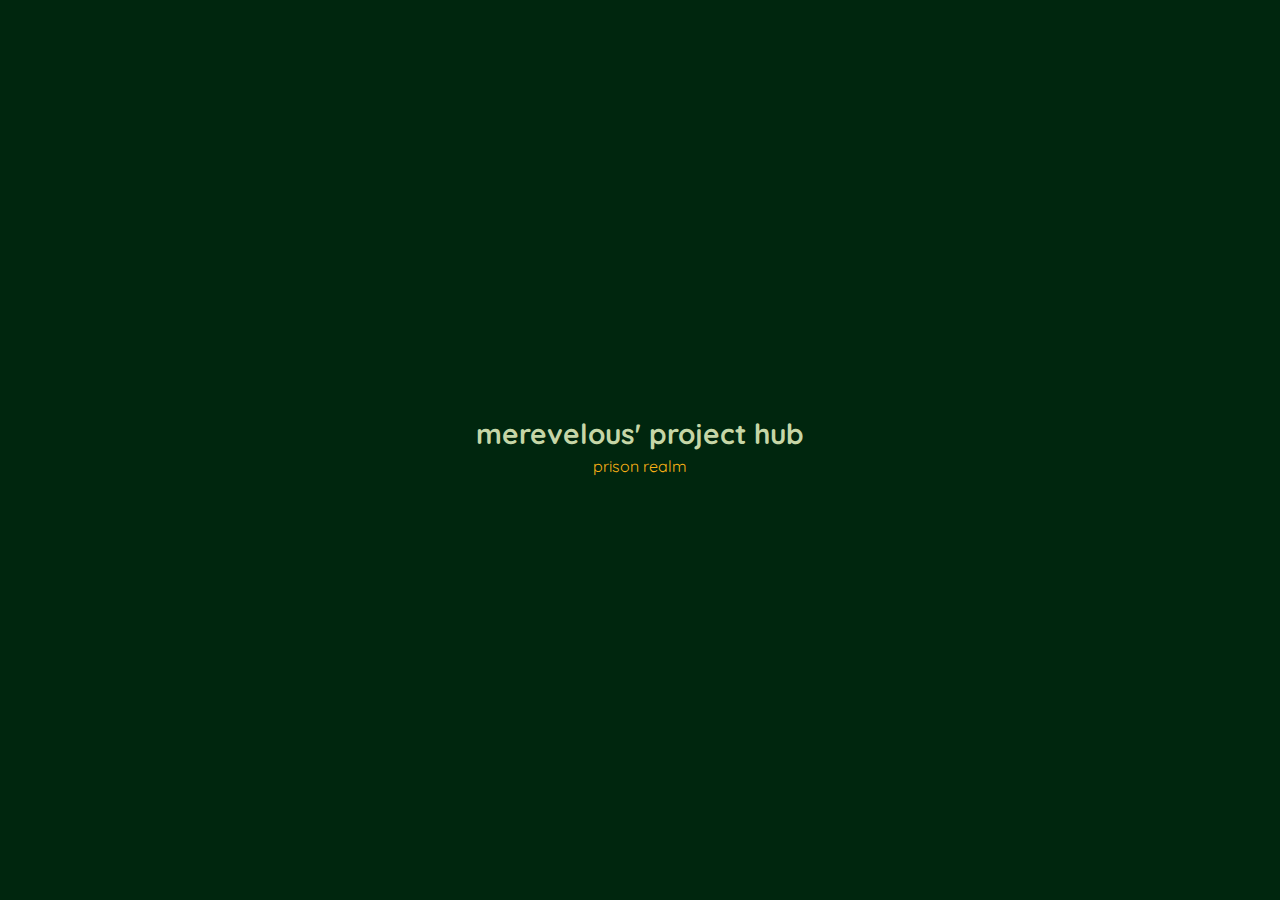
<file: index.html>
<!DOCTYPE html>
<html lang="en">

<head>
    <meta charset="UTF-8">
    <meta name="viewport" content="width=device-width, initial-scale=1.0">
    <title>mervelous' project hub</title>
    <link href="/styles.css" rel="stylesheet" type="text/css" media="all">
</head>

<body>
    <header>
        <h1>Merevelous' Project Hub</h1>

        <nav>
            <ul>
                <li>
                    <a href="/prison_realm/index.html">Prison Realm</a>
                </li>
            </ul>
        </nav>
    </header>
</body>

</html>
</file>
<file: styles.css>
/* IMPORT */
@import url('https://fonts.googleapis.com/css2?family=Quicksand:wght@300..700&display=swap');

/* RESET */
html, body, div, span, applet, object, iframe,
h1, h2, h3, h4, h5, h6, p, blockquote, pre,
a, abbr, acronym, address, big, cite, code,
del, dfn, em, img, ins, kbd, q, s, samp,
small, strike, strong, sub, sup, tt, var,
b, u, i, center,
dl, dt, dd, ol, ul, li,
fieldset, form, label, legend,
table, caption, tbody, tfoot, thead, tr, th, td,
article, aside, canvas, details, embed, 
figure, figcaption, footer, header, hgroup, 
menu, nav, output, ruby, section, summary,
time, mark, audio, video {
	margin: 0;
	padding: 0;
	border: 0;
	font-size: 100%;
	font: inherit;
	vertical-align: baseline;
}

    /* html5 display-role reset for older browsers */
article, aside, details, figcaption, figure, 
footer, header, hgroup, menu, nav, section {
	display: block;
}
body {
	line-height: 1;
}
ol, ul {
	list-style: none;
}
blockquote, q {
	quotes: none;
}
blockquote:before, blockquote:after,
q:before, q:after {
	content: '';
	content: none;
}
table {
	border-collapse: collapse;
	border-spacing: 0;
}

/* GLOBAL */
* {
    box-sizing: border-box;
}

html, body {
    height: 100%;
    display: grid;
    overflow-x: hidden;

    background-color: var(--malachite);
    color: var(--minty);
    font-family: "quicksand", sans-serif;
    font-size: 1em;
    line-height: 1.25em;
    text-transform: lowercase;
}

h1 {
    font-size: 1.75em;
    font-weight: bold;
}

a { 
    color: var(--marigold);
    text-decoration: none;
}
a:hover {
    color: var(--minty);
    transition: 0.4s ease-in-out;
}

header {
    display: flex;
    flex-flow: column nowrap;
    gap: 0.75em;
    margin: auto;
    text-align: center;
}

/* ROOT */
:root {
    --malachite: #00260e; /* background */
    --moss: #99cc33; /* accent */
    --marigold: #fcb216; /* accent 2 */
    --marsh: #456141; /* border */
    --myrtle: #223d25; /* hover */
    --minty: #c6d6a7; /* body */
}
</file>
